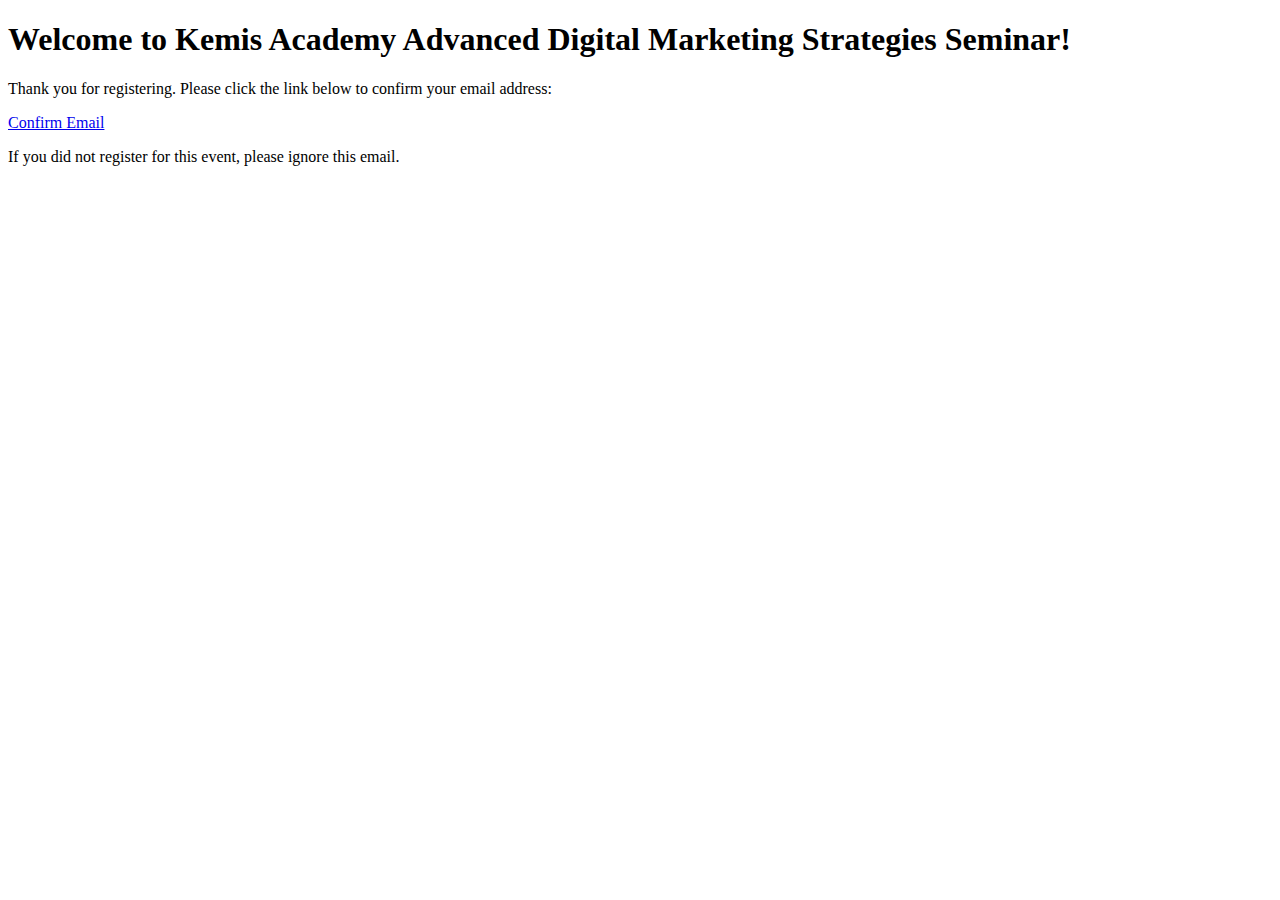
<file: templates/email/confirm_email.html>
<!DOCTYPE html>
<html lang="en">
<head>
    <meta charset="UTF-8">
    <meta name="viewport" content="width=device-width, initial-scale=1.0">
    <title>Confirm Your Email</title>
</head>
<body>
    <h1>Welcome to Kemis Academy Advanced Digital Marketing Strategies Seminar!</h1>
    <p>Thank you for registering. Please click the link below to confirm your email address:</p>
    <p><a href="{{ confirm_url }}">Confirm Email</a></p>
    <p>If you did not register for this event, please ignore this email.</p>
</body>
</html>
</file>
